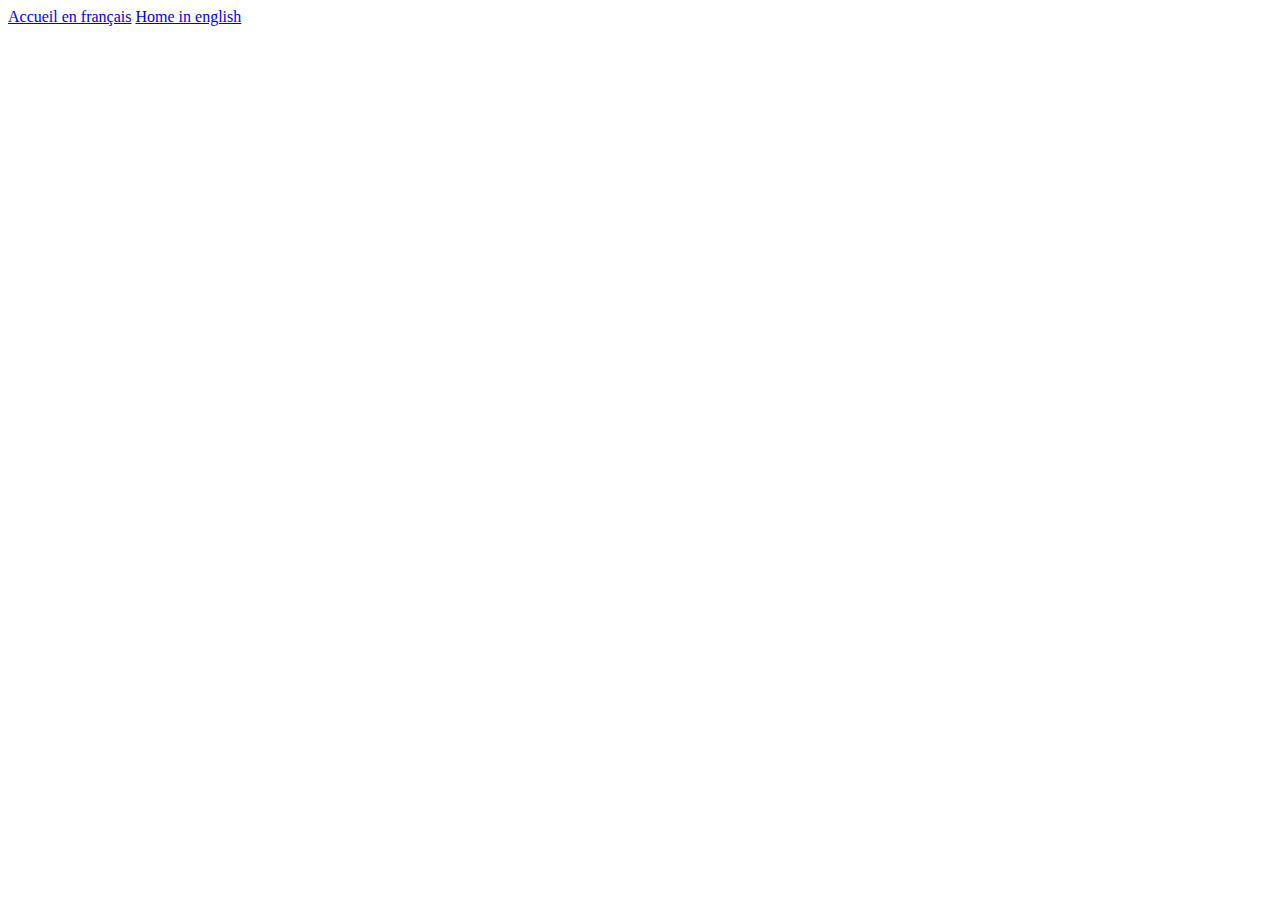
<file: index.html>
<!DOCTYPE html>
<html>
<head>
    <meta charset='utf-8'>
    <meta http-equiv='X-UA-Compatible' content='IE=edge'>
    <title>Choix Langues</title>
    <meta name='viewport' content='width=device-width, initial-scale=1'>
    <a href="fr/index.html" onclick="document.cookie = 'nf_lang=fr; path=/'"></a>
    <a href="en/index.html" onclick="document.cookie = 'nf_lang=en; path=/'"></a>
</head>
<body>
    <a href="fr/index.html">Accueil en français</a>
    <a href="en/index.html">Home in english</a>
</body>
</html>
</file>
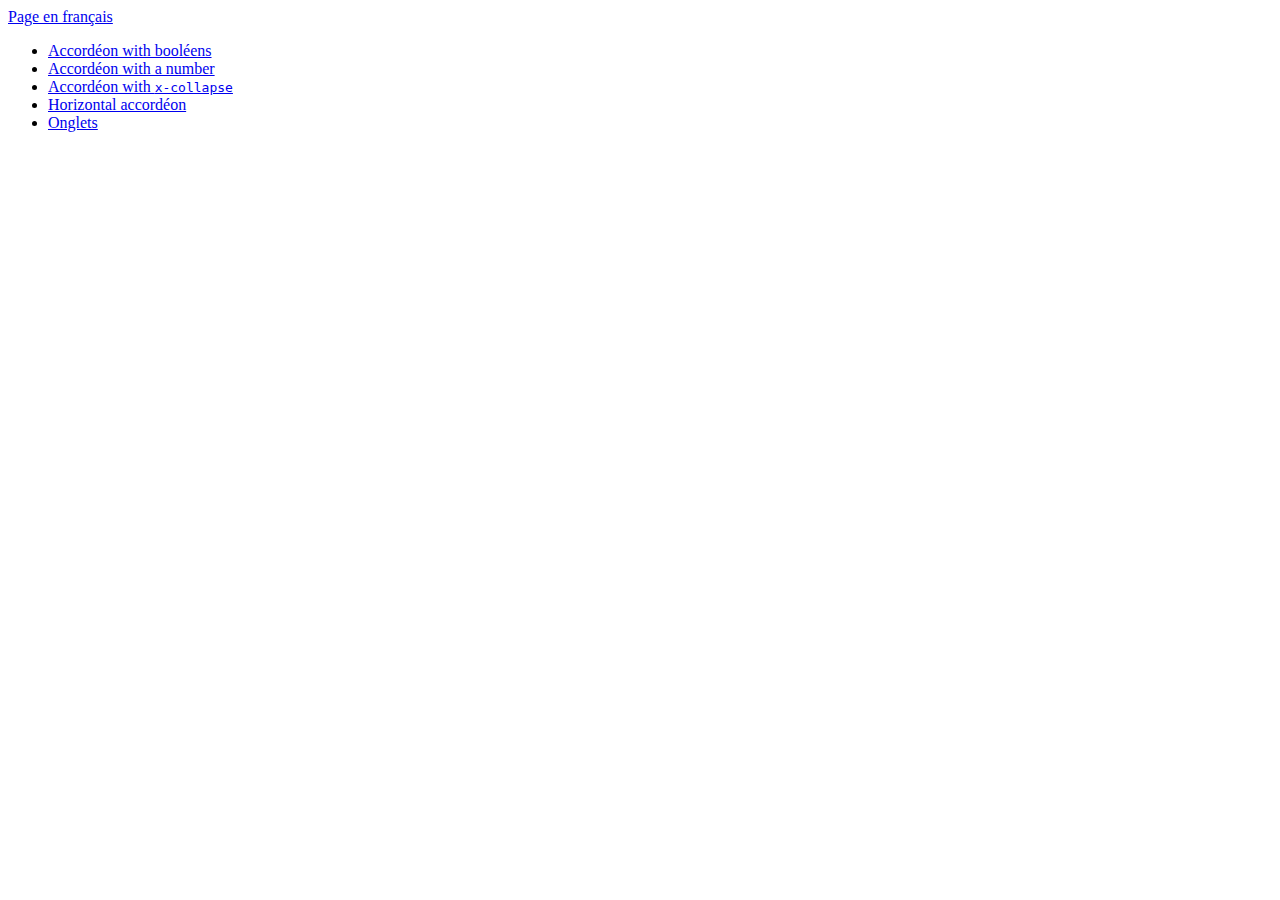
<file: en/index.html>
<!DOCTYPE html>
<html lang="fr">
  <head>
    <meta charset="UTF-8" />
    <meta http-equiv="X-UA-Compatible" content="IE=edge" />
    <meta name="viewport" content="width=device-width, initial-scale=1.0" />
    <title>Test de divers accordéons</title>
  </head>
  <body>
    <a href="/fr/index.html">Page en français</a>
    <ul>
      <li>
        <a href="01-accordeon-booleen.html">Accordéon with booléens</a>
      </li>
      <li>
        <a href="02-accordeon-nombre.html"
          >Accordéon with a number</a
        >
      </li>
      <li>
        <a href="03-accordeon-collapse.html"
          >Accordéon with <code>x-collapse</code></a
        >
      </li>
      <li><a href="04-accordeon-horizontal.html">Horizontal accordéon</a></li>
      <li><a href="05-onglets.html">Onglets</a></li>
    </ul>
  </body>
</html>
</file>
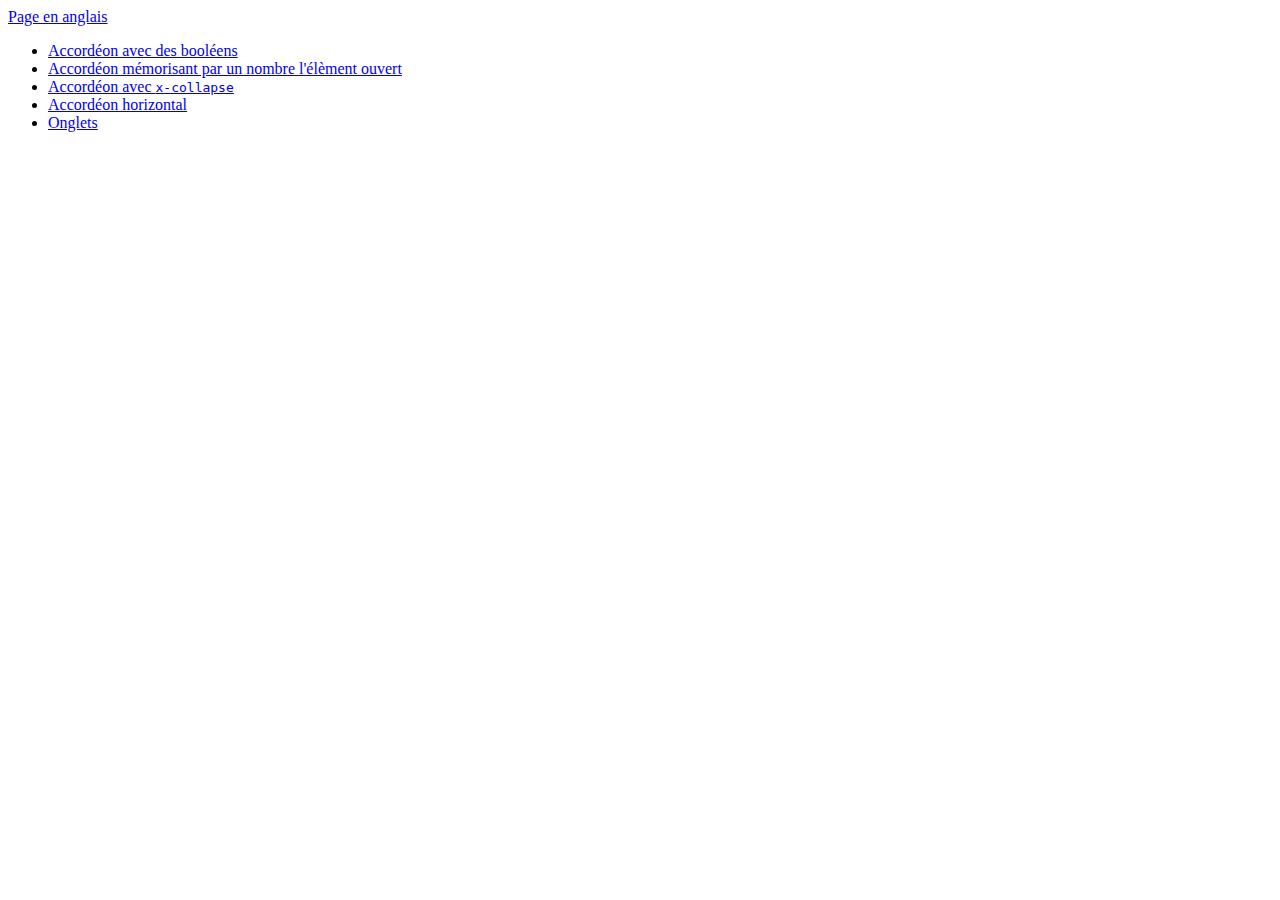
<file: fr/index.html>
<!DOCTYPE html>
<html lang="fr">
  <head>
    <meta charset="UTF-8" />
    <meta http-equiv="X-UA-Compatible" content="IE=edge" />
    <meta name="viewport" content="width=device-width, initial-scale=1.0" />
    <title>Test de divers accordéons</title>
  </head>
  <body>
    <a href="/en/index.html">Page en anglais</a>
    <ul>
      <li>
        <a href="01-accordeon-booleen.html">Accordéon avec des booléens</a>
      </li>
      <li>
        <a href="02-accordeon-nombre.html"
          >Accordéon mémorisant par un nombre l'élèment ouvert</a
        >
      </li>
      <li>
        <a href="03-accordeon-collapse.html"
          >Accordéon avec <code>x-collapse</code></a
        >
      </li>
      <li><a href="04-accordeon-horizontal.html">Accordéon horizontal</a></li>
      <li><a href="05-onglets.html">Onglets</a></li>
    </ul>
  </body>
</html>
</file>
